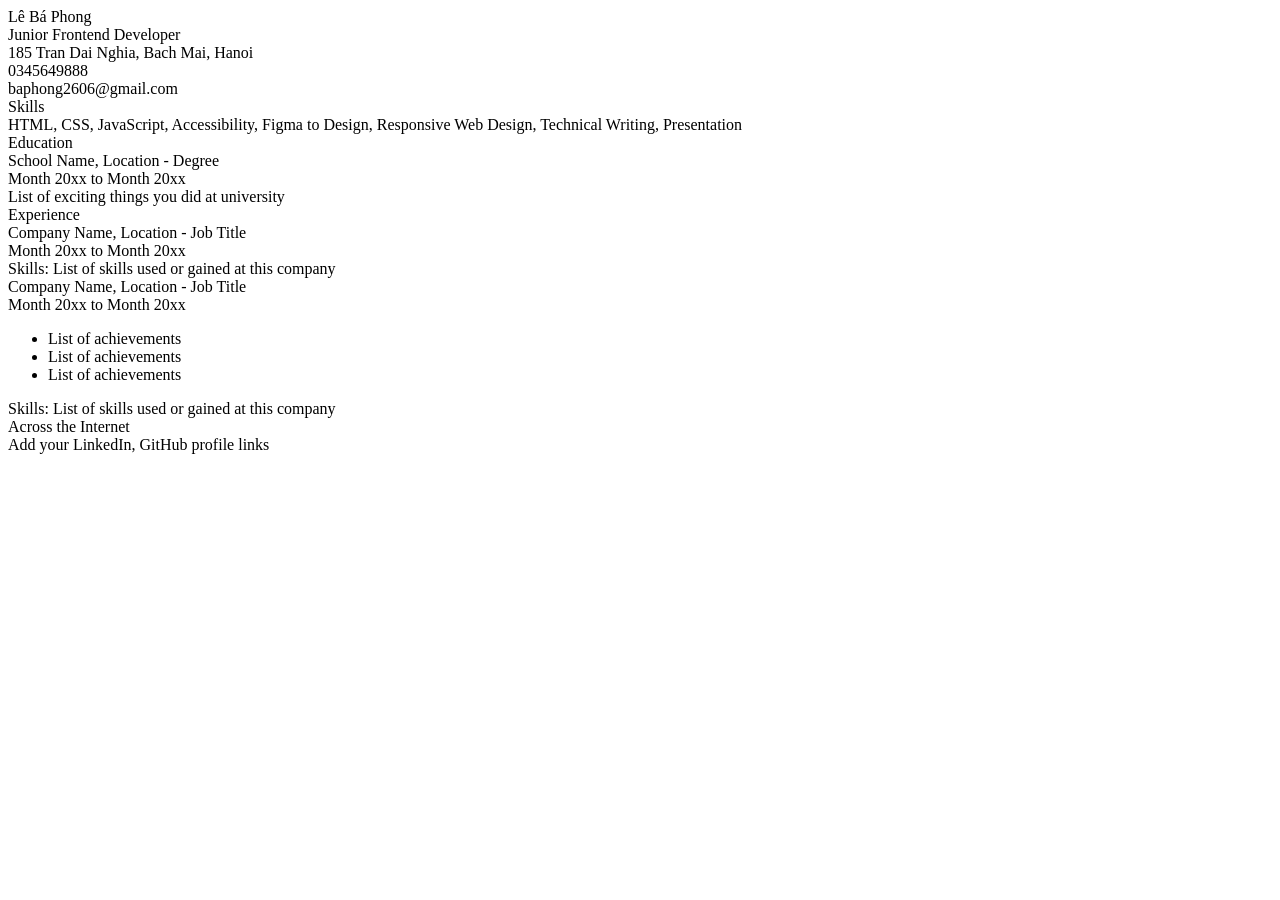
<file: html/cv.html>
<!DOCTYPE html>
<html lang="en">
<head>
    <meta charset="UTF-8">
    <meta name="viewport" content="width=device-width, initial-scale=1.0">
    <title>Resume Template</title>
</head>
<body>
    <div class="resume-container">
        <div class="header">
            <div class="name">Lê Bá Phong</div>
            <div class="job-title">Junior Frontend Developer</div>
            <div class="contact-info">
                <div>185 Tran Dai Nghia, Bach Mai, Hanoi</div>
                <div>0345649888</div>
                <div>baphong2606@gmail.com</div>
            </div>
        </div>

        <div class="section">
            <div class="section-title">Skills</div>
            <div class="skills-text">
                HTML, CSS, JavaScript, Accessibility, Figma to Design, Responsive Web Design, Technical Writing, Presentation
            </div>
        </div>

        <div class="section">
            <div class="section-title">Education</div>
            <div class="education-item">
                <div class="institution-name">School Name, Location - Degree</div>
                <div class="date-range">Month 20xx to Month 20xx</div>
                <div class="description">List of exciting things you did at university</div>
            </div>
        </div>

        <div class="section">
            <div class="section-title">Experience</div>
            
            <div class="experience-item">
                <div class="company-name">Company Name, Location - Job Title</div>
                <div class="date-range">Month 20xx to Month 20xx</div>
                <div class="skills-gained">Skills: List of skills used or gained at this company</div>
            </div>

            <div class="experience-item">
                <div class="company-name">Company Name, Location - Job Title</div>
                <div class="date-range">Month 20xx to Month 20xx</div>
                <div class="achievements">
                    <ul>
                        <li>List of achievements</li>
                        <li>List of achievements</li>
                        <li>List of achievements</li>
                    </ul>
                </div>
                <div class="skills-gained">Skills: List of skills used or gained at this company</div>
            </div>
        </div>

        <div class="section">
            <div class="section-title">Across the Internet</div>
            <div class="links-section">
                Add your LinkedIn, GitHub profile links
            </div>
        </div>
    </div>
</body>
</html>
</file>
